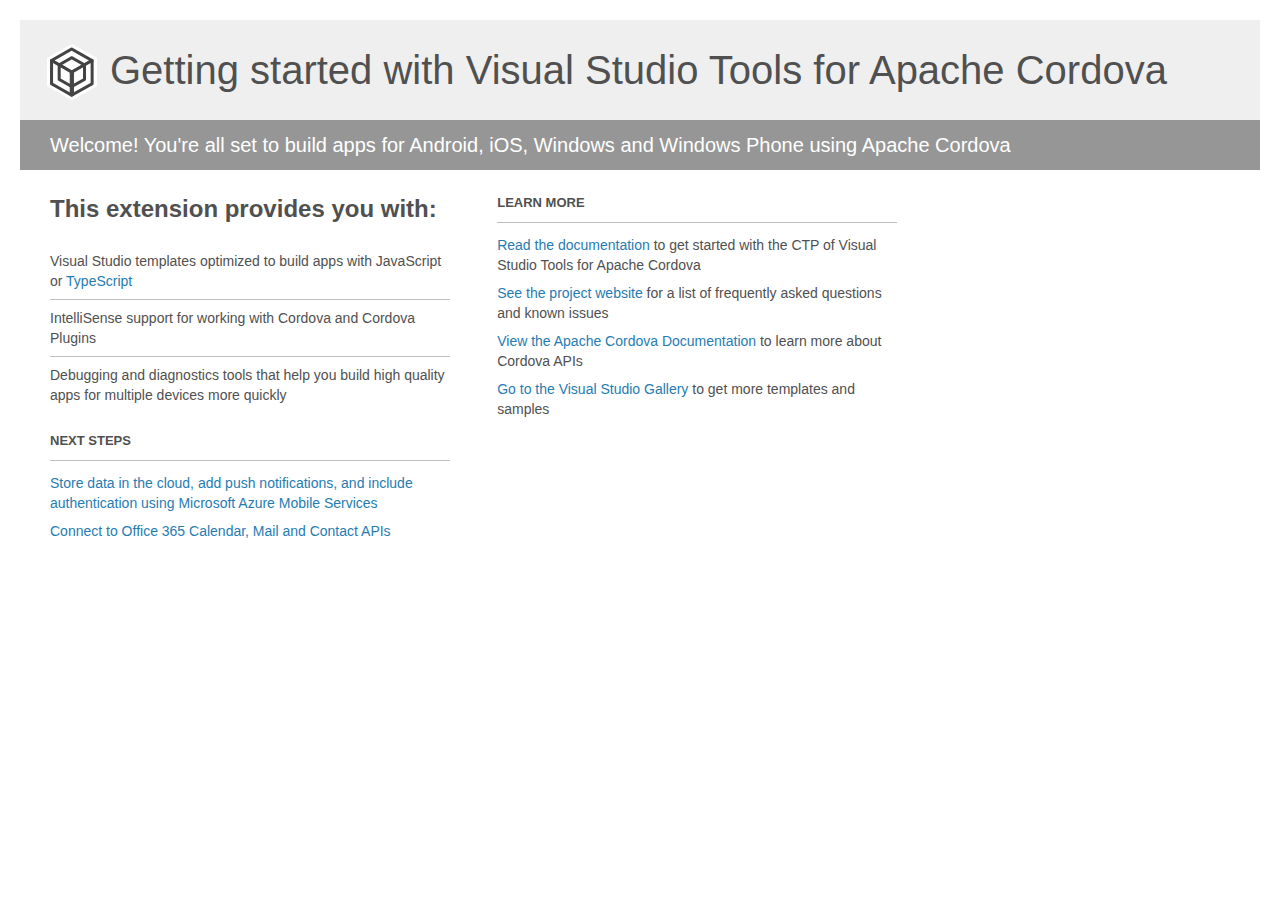
<file: MyReminder/Project_Readme.html>
﻿<!-- For the latest documentation, please visit http://go.microsoft.com/fwlink/?LinkID=397704 -->
<!DOCTYPE html>
<html lang="en">
<head>
    <meta charset="utf-8" />
    <title>Getting started with Visual Studio Tools for Apache Cordova</title>
    <style>
        body {
            background: #fff;
            color: #505050;
            font: 14px 'Segoe UI', tahoma, arial, helvetica, sans-serif;
            margin: 20px;
            padding: 0;
        }

        #footer {
            clear: both;
            font-size: 0.80em;
            padding-top: 100px;
        }

        #header {
            background: #efefef;
            padding: 0;
        }

            #header p {
                margin-top: 0px;
                font-size: 20px;
                color: #fff;
                background: #969696;
                padding: 10px 30px;
                line-height: 30px;
            }

        h1 {
            background-image: url('[data-uri]');
            background-repeat: no-repeat;
            background-position-y: 20px;
            font-size: 40px;
            font-weight: normal;
            margin: 0px 20px;
            padding: 20px 30px 20px 70px;
            line-height: 60px;
        }

        #main {
            padding: 5px 30px;
        }

        .section {
            width: 400px;
            float: left;
            margin: 0 4% 10px 0;
        }

            .section h2 {
                font-size: 13px;
                text-transform: uppercase;
                margin: 0;
                border-bottom: 1px solid silver;
                padding-bottom: 12px;
                margin-bottom: 8px;
            }

            .section.first {
                margin-left: 0;
            }

                .section.first h2 {
                    font-size: 24px;
                    text-transform: none;
                    border: none;
                }

                .section.first li {
                    border-top: 1px solid silver;
                    padding: 8px 0;
                }

                    .section.first li.first {
                        border-top: 0px;
                    }

            .section.last {
                margin-right: 0;
            }

        ul {
            list-style: none;
            padding: 0;
            margin: 0;
            line-height: 20px;
        }

        li {
            padding: 4px 0;
        }

        a {
            color: #267cb2;
            text-decoration: none;
        }

            a:hover {
                text-decoration: underline;
            }
    </style>
</head>
<body>
    <div id="header">
        <h1>Getting started with Visual Studio Tools for Apache Cordova</h1>
        <p>Welcome! You're all set to build apps for Android, iOS, Windows and Windows Phone using Apache Cordova</p>
    </div>

    <div id="main">
        <div class="section first">
            <h2>This extension provides you with:</h2>
            <ul>
                <li class="first">Visual Studio templates optimized to build apps with JavaScript or <a href="http://go.microsoft.com/fwlink/?LinkID=511860">TypeScript</a></li>
                <li>IntelliSense support for working with Cordova and Cordova Plugins</li>
                <li>Debugging and diagnostics tools that help you build high quality apps for multiple devices more quickly</li>
            </ul>
        </div>

        <div class="section">
            <h2>Learn More</h2>
            <ul>
                <li><a href="http://go.microsoft.com/fwlink/?LinkID=397716">Read the documentation</a> to get started with the CTP of Visual Studio Tools for Apache Cordova</li>
                <li><a href="http://go.microsoft.com/fwlink/?LinkID=398476">See the project website</a> for a list of frequently asked questions and known issues</li>
                <li><a href="http://go.microsoft.com/fwlink/?LinkID=511861">View the Apache Cordova Documentation</a> to learn more about Cordova APIs</li>
                <li><a href="http://go.microsoft.com/fwlink/?LinkID=398034">Go to the Visual Studio Gallery</a> to get more templates and samples</li>
            </ul>
        </div>

        <div class="section">
            <h2>Next Steps</h2>
            <ul>
                <li><a href="http://go.microsoft.com/fwlink/?LinkID=511863">Store data in the cloud, add push notifications, and include authentication using Microsoft Azure Mobile Services</a></li>
                <li><a href="http://go.microsoft.com/fwlink/?LinkID=511864">Connect to Office 365 Calendar, Mail and Contact APIs</a></li>
            </ul>
        </div>
    </div>
</body>
</html>
</file>
